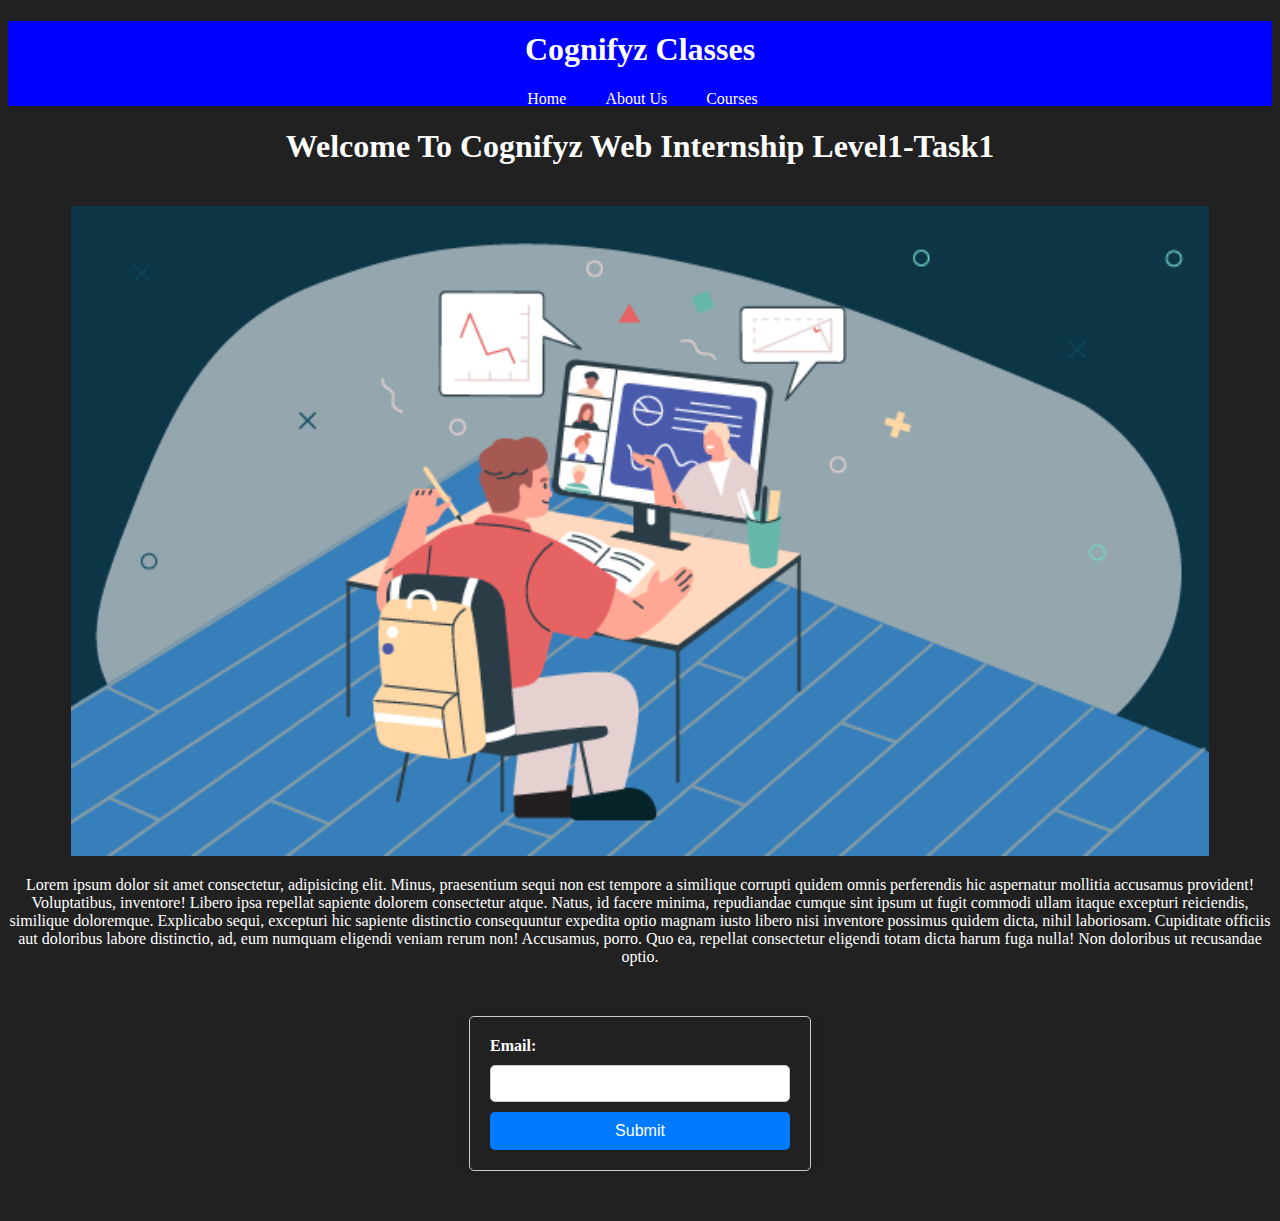
<file: Level1-Task1/index.html>
<!DOCTYPE html>
<html lang="en">
<head>
    <meta charset="UTF-8">
    <meta name="viewport" content="width=device-width, initial-scale=1.0">
    <link rel="stylesheet" href="style.css">
    <title>Cognifyz Level1-Task1</title>
</head>
<body>
    <nav>
        <header>
            <h1>Cognifyz Classes</h1>
        </header>
        <ul>
            <li><a href="index.html" style="text-decoration: none;">Home</a></li>
            <li><a href="index.html" style="text-decoration: none;">About Us</a></li>
            <li><a href="index.html" style="text-decoration: none;">Courses</a></li>
        </ul>
    </nav>
    <div class="text">
        <h1>Welcome To Cognifyz Web Internship Level1-Task1</h1>
    </div>
    <div class="image">
        <img src="image.png" alt="">
    </div>
    <div>
        <p>Lorem ipsum dolor sit amet consectetur, adipisicing elit. Minus, praesentium sequi non est tempore a similique corrupti quidem omnis perferendis hic aspernatur mollitia accusamus provident! Voluptatibus, inventore! Libero ipsa repellat sapiente dolorem consectetur atque. Natus, id facere minima, repudiandae cumque sint ipsum ut fugit commodi ullam itaque excepturi reiciendis, similique doloremque. Explicabo sequi, excepturi hic sapiente distinctio consequuntur expedita optio magnam iusto libero nisi inventore possimus quidem dicta, nihil laboriosam. Cupiditate officiis aut doloribus labore distinctio, ad, eum numquam eligendi veniam rerum non! Accusamus, porro. Quo ea, repellat consectetur eligendi totam dicta harum fuga nulla! Non doloribus ut recusandae optio.</p>
    </div>
    
    <div class="email-box">
        <form action="index.html" >
            <label for="email">Email:</label>
            <input type="email" id="email" name="email" required>
            <button type="submit">Submit</button>
        </form>
    </div>
</body>
</html>
</file>
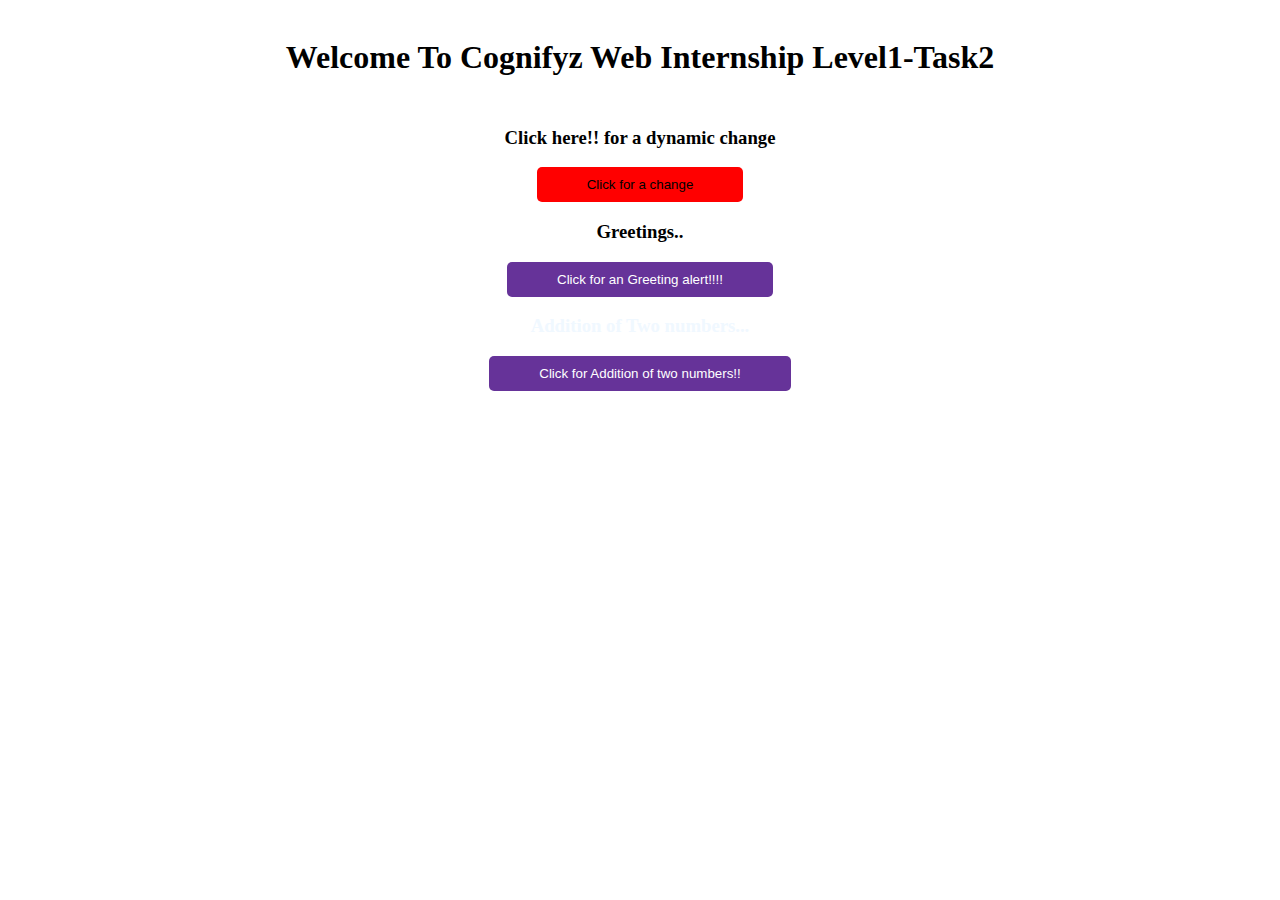
<file: Level1-Task2/index.html>
<!DOCTYPE html>
<html lang="en">
<head>
    <meta charset="UTF-8">
    <meta name="viewport" content="width=device-width, initial-scale=1.0">
    <title>Document</title>
    <link rel="stylesheet" href="style.css">
</head>
<body>
    <div class="heading">
        <h1>Welcome To Cognifyz Web Internship Level1-Task2</h1>
    </div>
    <div class="change-color">
        <h3>Click here!! for a dynamic change</h3>
        <button id="bnt" class="button">Click for a change</button>
        <script src="script.js"></script>
    </div>
    <div class="greeting">
        <h3>Greetings..</h3>
        <input type=button class="demo" value="Click for an Greeting alert!!!!" onclick="displayGreeting();">
    </div>
    <div class="adding">
        <h3 style="color: aliceblue;">Addition of Two numbers...</h3>
        <input type="button"class="demo" id="add" value="Click for Addition of two numbers!!" onclick="calculator()">
    </div>
</body>
</html>
</file>
<file: Level1-Task1/style.css>
body{
    background-color: #212121;
    color: #fff;
}
nav{
    background-color: blue;
    text-align: center;
    height: 85px;
}
nav h1{
    padding-top: 10px;
}

nav ul{
    list-style: none;
    
  
}
nav ul li{
    display: inline;
    margin-right: 35px;
    
}
nav ul li a{
    color: white;
}
img{
    width: 90%;
    height: 25%;
    padding-top: 20px;
    padding-left: 63px;
}
h1{
    text-align: center;
}
p{
    text-align: center;
    
}
.email-box {
    width: 300px;
    padding: 20px;
    margin: 50px auto;
    border: 1px solid #ccc;
    border-radius: 5px;
    box-shadow: 0 0 10px rgba(0, 0, 0, 0.1);
}

.email-box form {
    display: flex;
    flex-direction: column;
}

.email-box label {
    margin-bottom: 10px;
    font-weight: bold;
}

.email-box input {
    padding: 10px;
    margin-bottom: 10px;
    border: 1px solid #ccc;
    border-radius: 5px;
    width: calc(100% - 22px);
}

.email-box button {
    padding: 10px;
    border: none;
    border-radius: 5px;
    background-color: #007BFF;
    color: white;
    font-size: 16px;
    cursor: pointer;
}

.email-box button:hover {
    background-color: #0056b3;
}
</file>
<file: Level1-Task2/style.css>
body{
    background-image: url(https://img.freepik.com/free-vector/lovely-hand-drawn-web-design-concept_23-2147950087.jpg?w=740&t=st=1719827679~exp=1719828279~hmac=8470c0f2fbdc3e2a48039c96cfec0f194e61d522a06f748a7ec65dfa1b05d075);
    background-repeat: no-repeat;
    background-size: 100%;
}
.heading{
    text-align: center;
    padding: 10px;
}
.change-color{
    text-align: center;
}
.button{
    border: none;
    padding: 10px 50px;
    border-radius: 5px;
    color: black;
    /* background-image: linear-gradient(to left, rgba(247, 223, 10, 0.959), rgb(0, 17, 255)); */
    background-color: red;
    cursor: pointer;
}
.greeting{
    text-align: center;
    
}
.demo{
    border: none;
    border-radius: 5px;
    padding: 10px 50px;
    background-color: rebeccapurple;
    color: white;
    cursor: pointer;
}
.adding{
    text-align: center;
}
</file>
